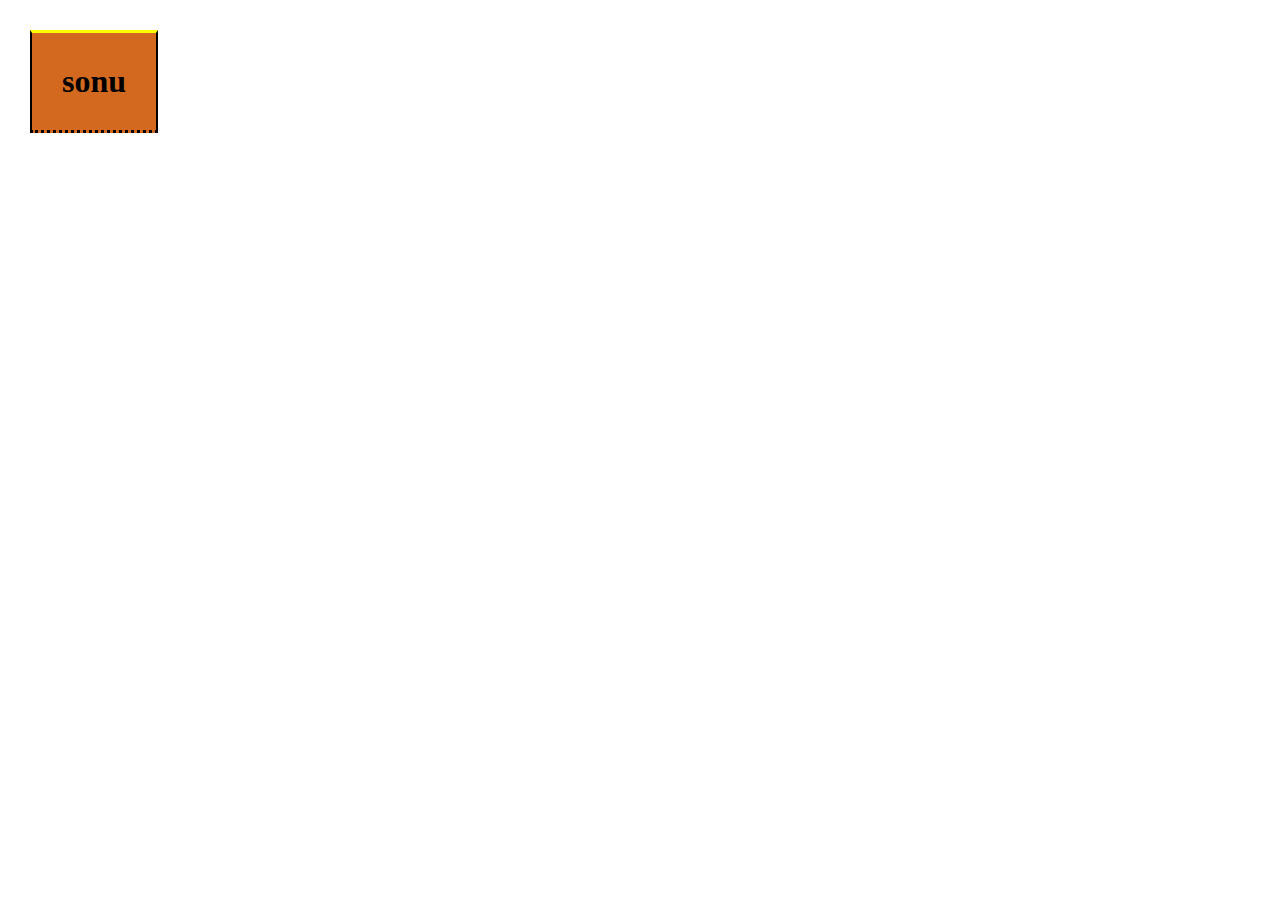
<file: box sizing/index.html>
<!DOCTYPE html>
<html lang="en">
<head>
    <meta charset="UTF-8">
    <meta name="viewport" content="width=device-width, initial-scale=1.0">
    <title>box sizing</title>
    <link rel="stylesheet" href="style.css">
</head>
<body>
    <h1>sonu</h1>
</body>
</html>
</file>
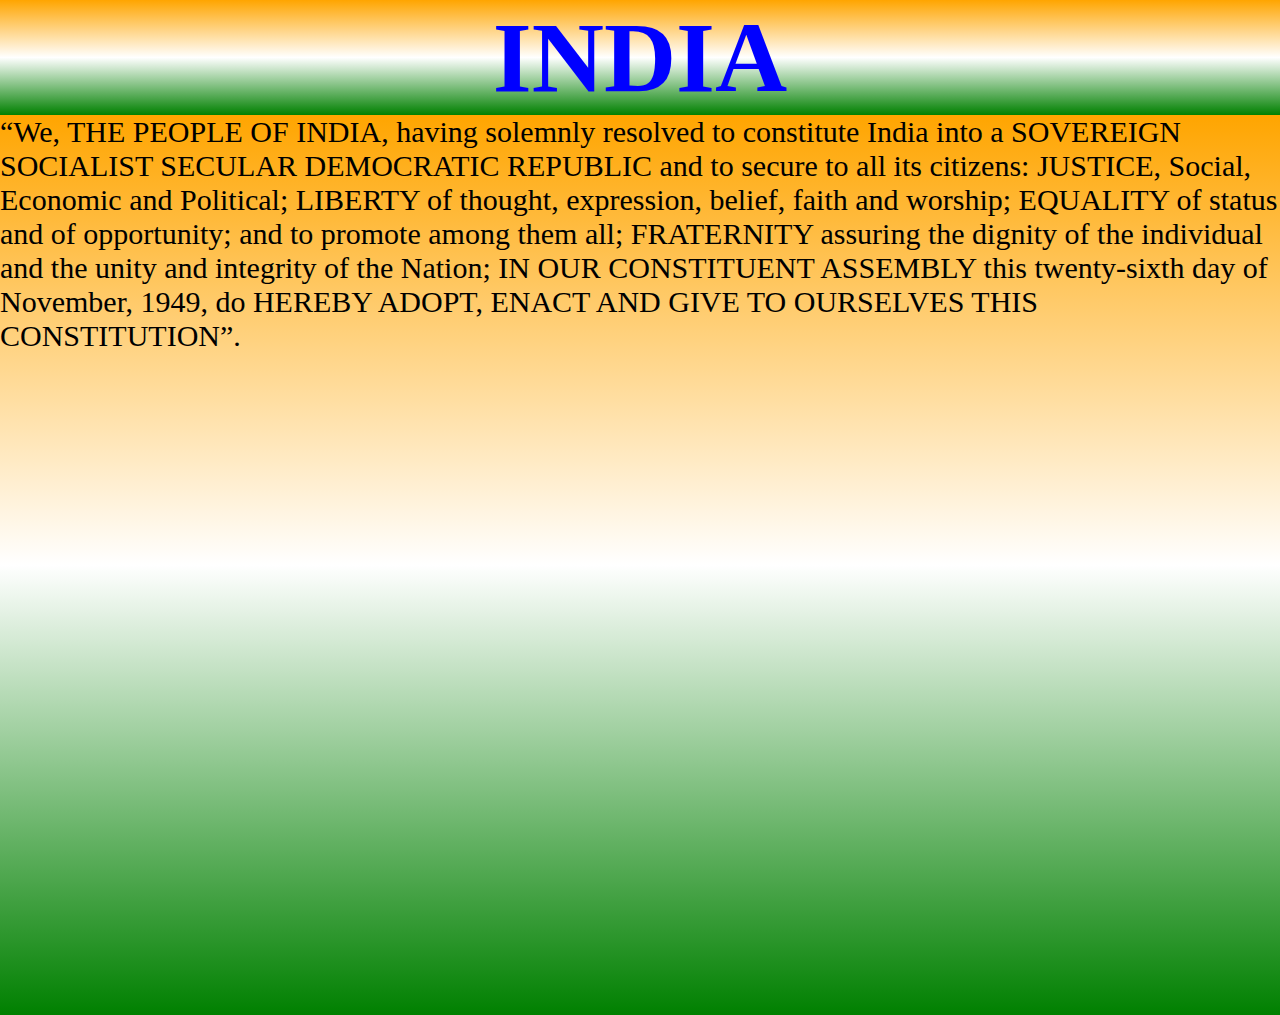
<file: colour in css/index.html>
<!DOCTYPE html>
<html lang="en">
  <head>
    <meta charset="UTF-8" />
    <meta name="viewport" content="width=device-width, initial-scale=1.0" />
    <title>Colour in CSS</title>
    <link rel="stylesheet" href="style.css" />
  </head>
  <body>
    <h1>INDIA</h1>
    <p>
      “We, THE PEOPLE OF INDIA, having solemnly resolved to constitute India
      into a SOVEREIGN SOCIALIST SECULAR DEMOCRATIC REPUBLIC and to secure to
      all its citizens: JUSTICE, Social, Economic and Political; LIBERTY of
      thought, expression, belief, faith and worship; EQUALITY of status and of
      opportunity; and to promote among them all; FRATERNITY assuring the
      dignity of the individual and the unity and integrity of the Nation; IN
      OUR CONSTITUENT ASSEMBLY this twenty-sixth day of November, 1949, do
      HEREBY ADOPT, ENACT AND GIVE TO OURSELVES THIS CONSTITUTION”.
    </p>
  </body>
</html>
</file>
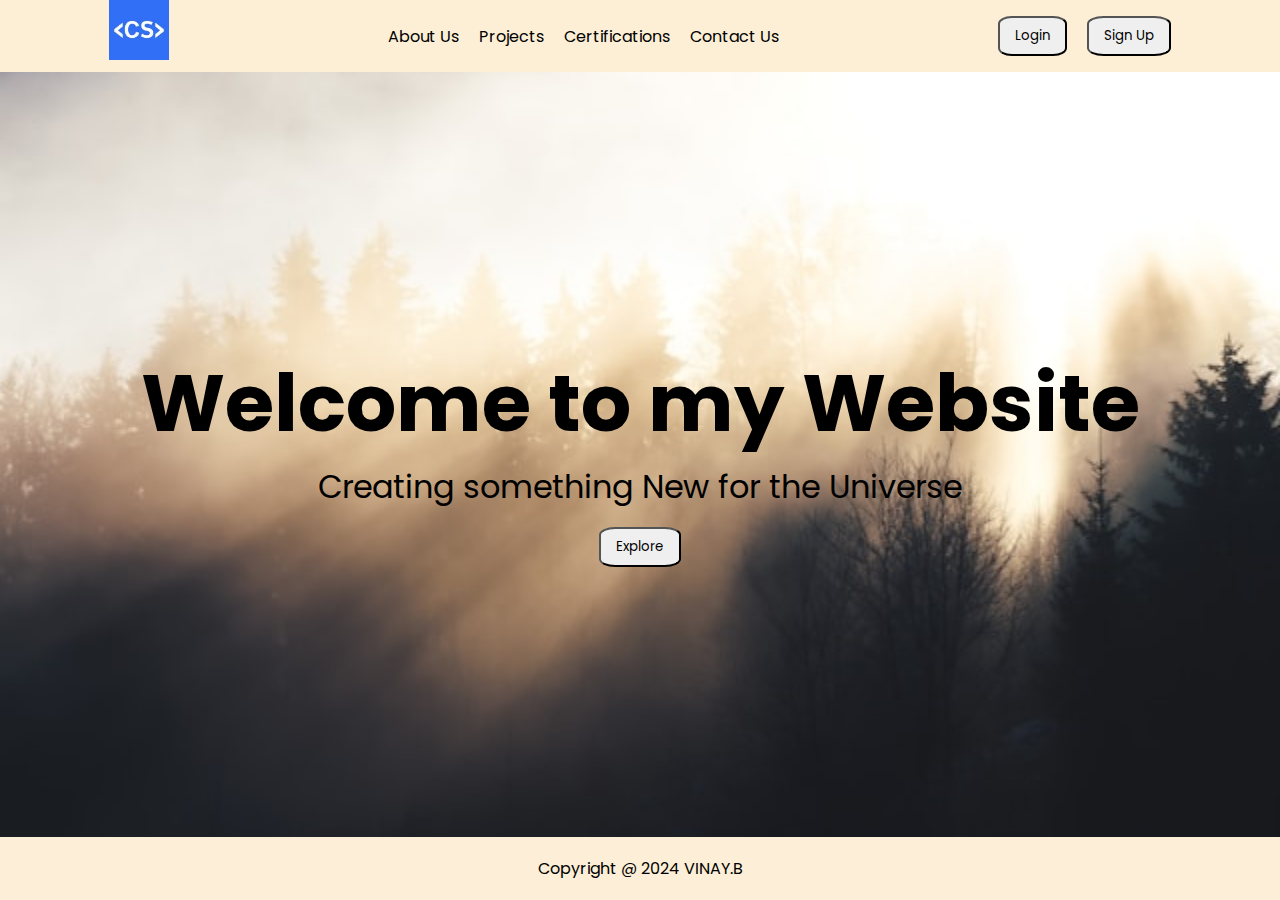
<file: FLEX BOX/index.html>
<!DOCTYPE html>
<html lang="en">
<head>
    <meta charset="UTF-8">
    <meta name="viewport" content="width=device-width, initial-scale=1.0">
    <title>flex box</title>
    <link rel="stylesheet" href="style.css">
</head>
<body>
    <header>
        <div class="logo">
            <img src="cs.jfif" alt="" class="main-logo">
        </div>
        <div class="menu">
           <ul class="list">
            <li>About Us</li>
            <li>Projects</li>
            <li>Certifications</li>
            <li>Contact Us</li>
            </ul>
        </div>
        <div class="login">
            <button>
             Login
        </button>
        <button> Sign Up</button>
    </div>
    </header>

    <main>
        <h1>Welcome to my Website</h1>
        <p>Creating something New for the Universe</p>
        <button>Explore</button>
    </main>
    <footer>Copyright @ 2024 VINAY.B</footer>
    
</body>     
</html>
</file>
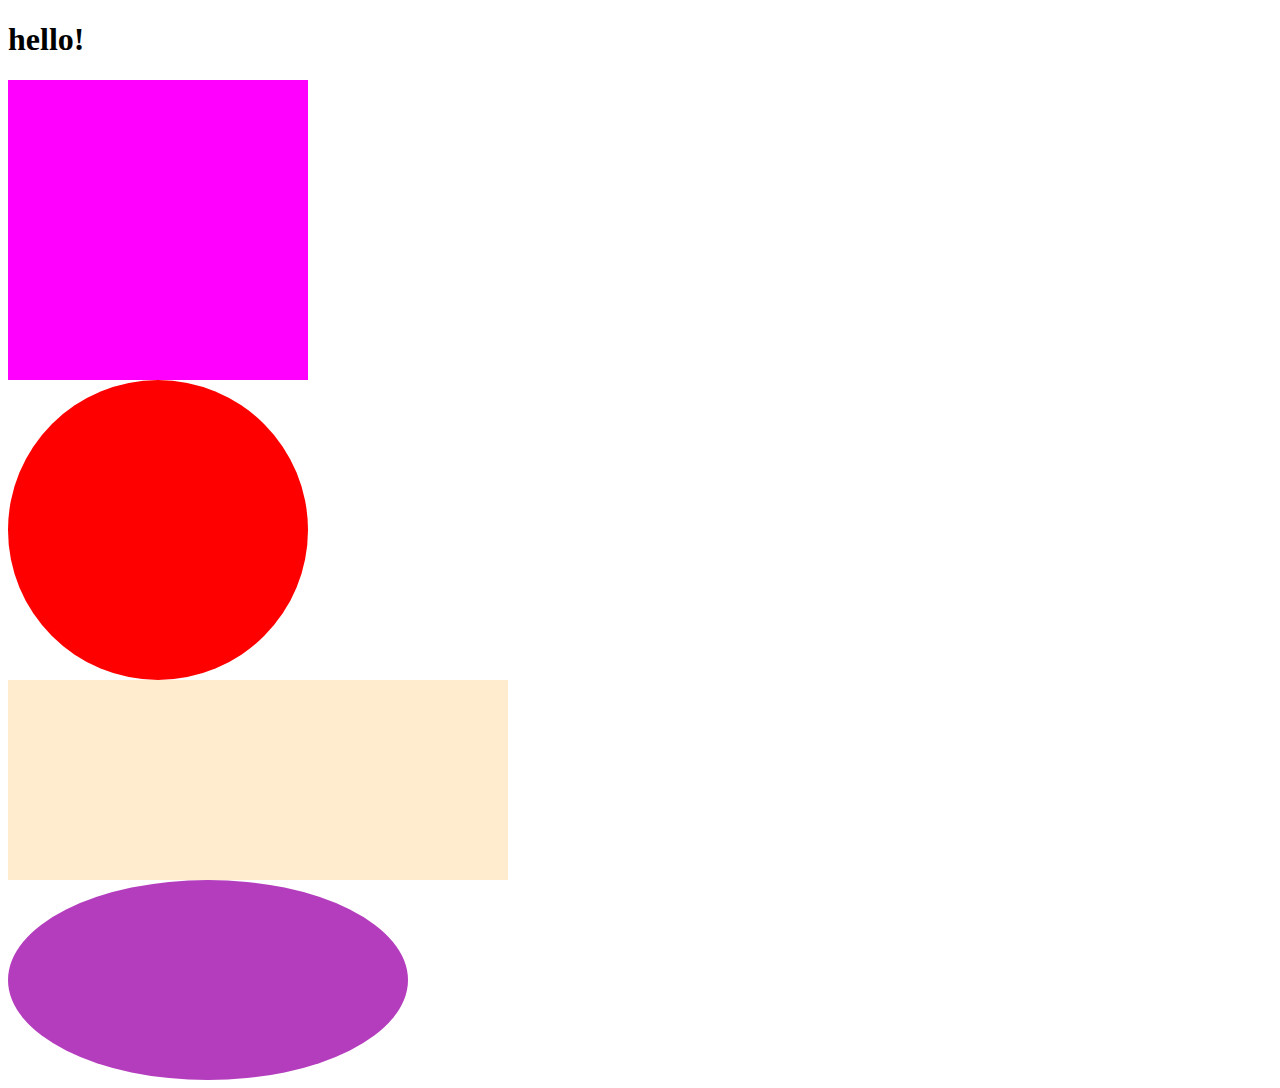
<file: inline vs  block/index.html>
<!DOCTYPE html>
<html lang="en">
<head>
    <meta charset="UTF-8">
    <meta name="viewport" content="width=device-width, initial-scale=1.0">
    <title>inline vs block</title>
    <link rel="stylesheet" href="style.css">
</head>
<body>
    <h1>hello!</h1>
    <div class="square"></div>
    <div class="circle"></div>
    <div class="rect"></div>
    <div class="oval"></div>
    
</body>
</html>
</file>
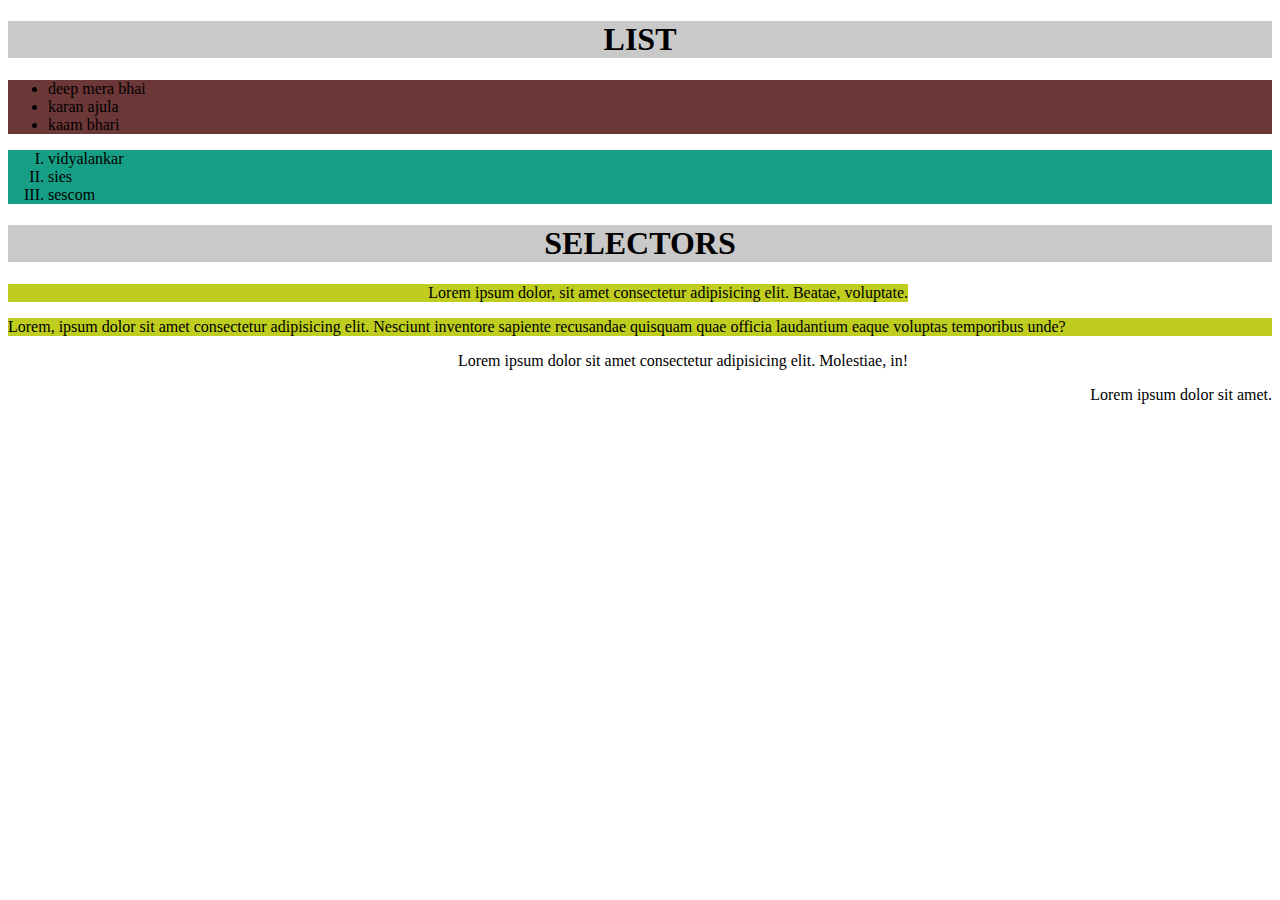
<file: LIST AND SELECTORS/index.html>
<!DOCTYPE html>
<html lang="en">
  <head>
    <meta charset="UTF-8" />
    <meta name="viewport" content="width=device-width, initial-scale=1.0" />
    <title>list and selecters</title>
    <link rel="stylesheet" href="index.css" />
  </head>
  <body>
    <h1>LIST</h1>
    <ul type="disc">
      <li>deep mera bhai</li>
      <li>karan ajula</li>
      <li>kaam bhari</li>
    </ul>
    <ol type="I">
      <li>vidyalankar</li>
      <li>sies</li>
      <li>sescom</li>
    </ol>
    <h1>SELECTORS</h1>
    <p class="yellow width">
      Lorem ipsum dolor, sit amet consectetur adipisicing elit. Beatae,
      voluptate.
    </p>
    <p></p>
    <p class="yellow">
      Lorem, ipsum dolor sit amet consectetur adipisicing elit. Nesciunt
      inventore sapiente recusandae quisquam quae officia laudantium eaque
      voluptas temporibus unde?
    </p>
    <p class="width">
      Lorem ipsum dolor sit amet consectetur adipisicing elit. Molestiae, in!
    </p>
    <P id="orange">
        Lorem ipsum dolor sit amet.   
    </P>
  </body>
</html>
</file>
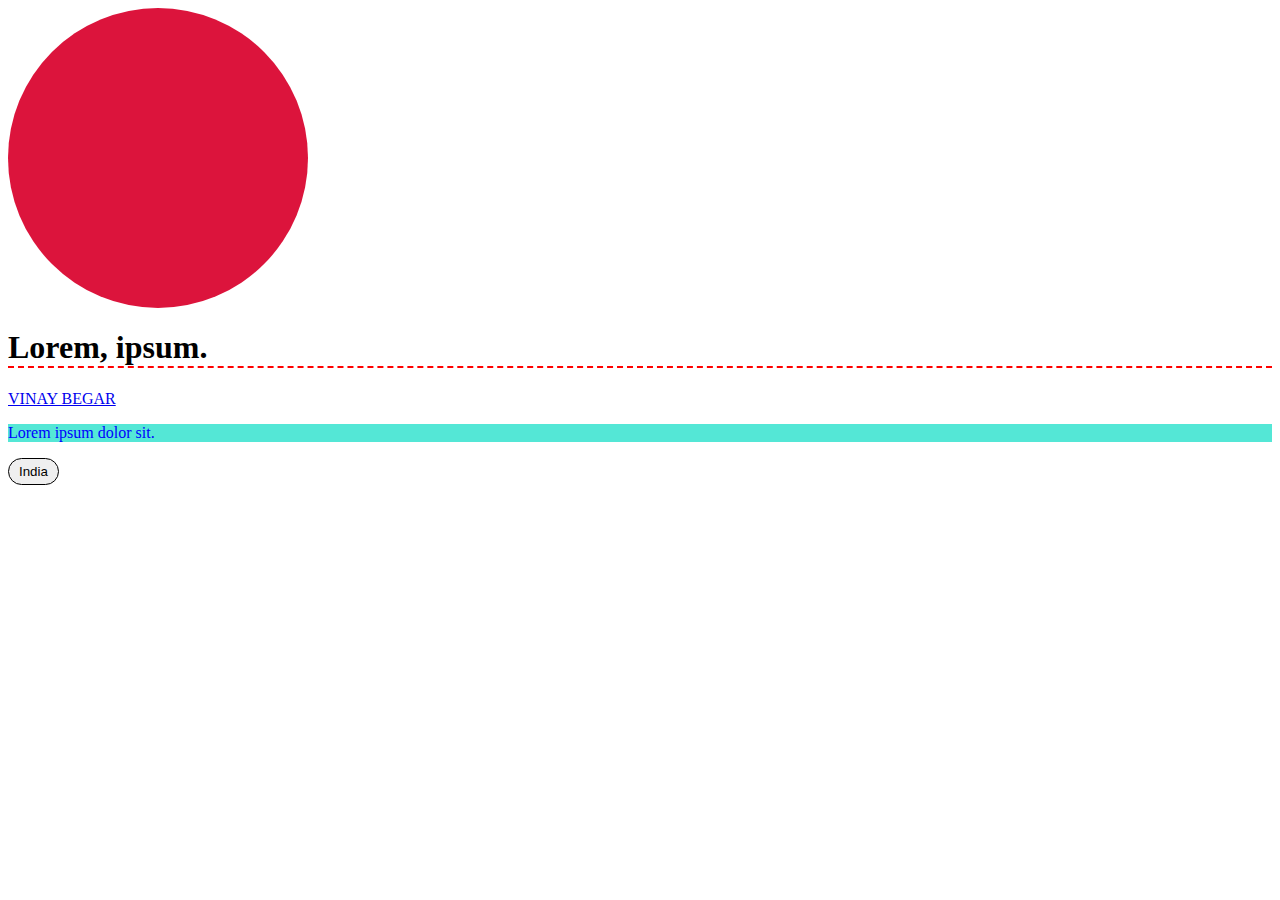
<file: pseudo selectors/index.html>
<!DOCTYPE html>
<html lang="en">
  <head>
    <meta charset="UTF-8" />
    <meta name="viewport" content="width=device-width, initial-scale=1.0" />
    <title>Pseudo Selectors</title>
    <link rel="stylesheet" href="style.css" />
  </head>
  <body>
    <h1 class="head">Lorem, ipsum.</h1>
    <a href="https://www.linkedin.com/in/vinay-begar/">VINAY BEGAR</a>
    <p>Lorem ipsum dolor sit.</p>
    <button>India</button>
  </body>
</html>
</file>
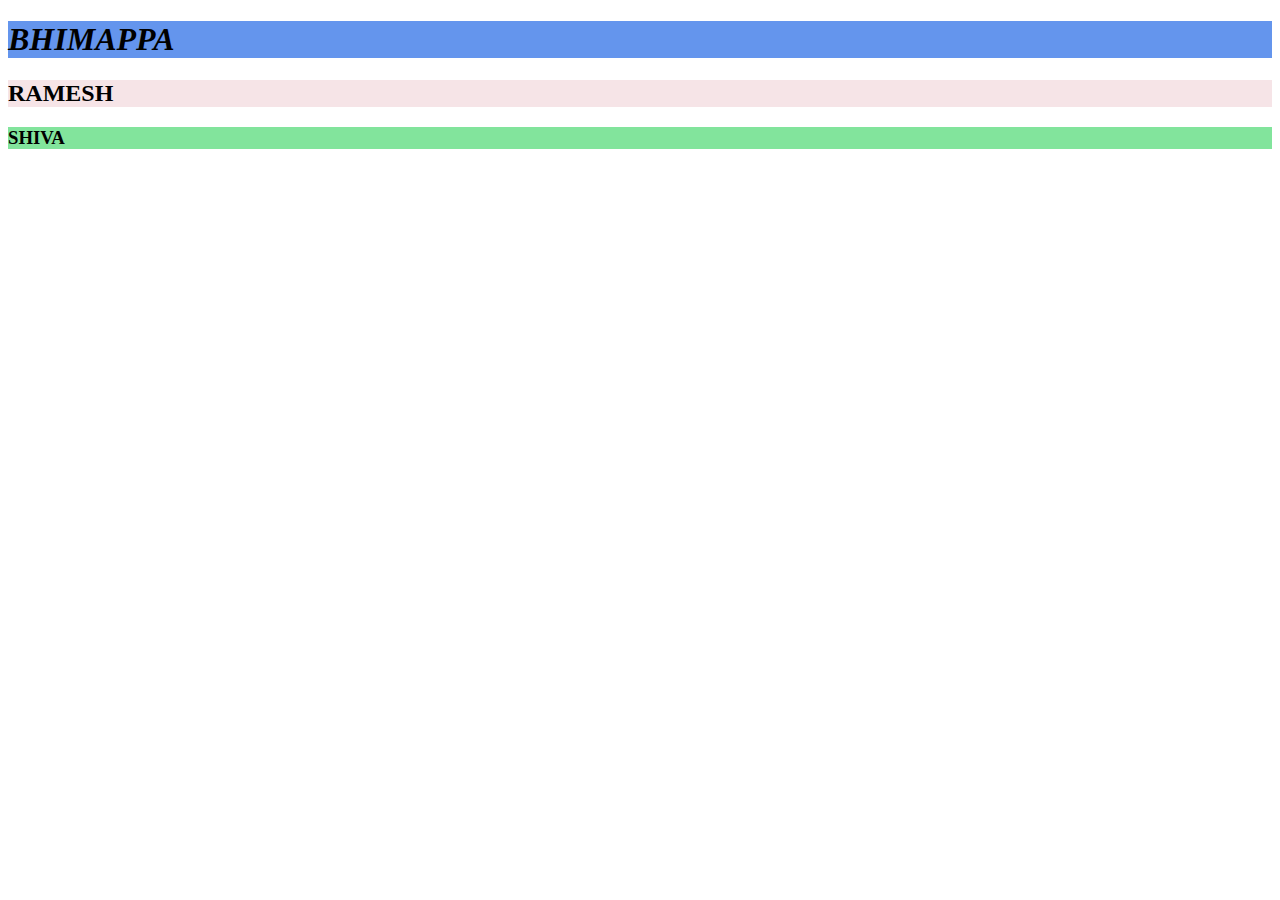
<file: external.html>
<!DOCTYPE html>
<html lang="en">
<head>
    <meta charset="UTF-8">
    <meta name="viewport" content="width=g, initial-scale=1.0">
    <title>Document</title>
    <link rel="stylesheet" href="external.css">
</head>
<body>
    <h1>BHIMAPPA</h1>
    <h2>RAMESH</h2>
    <h3>SHIVA</h3>
</body>
</html>
</file>
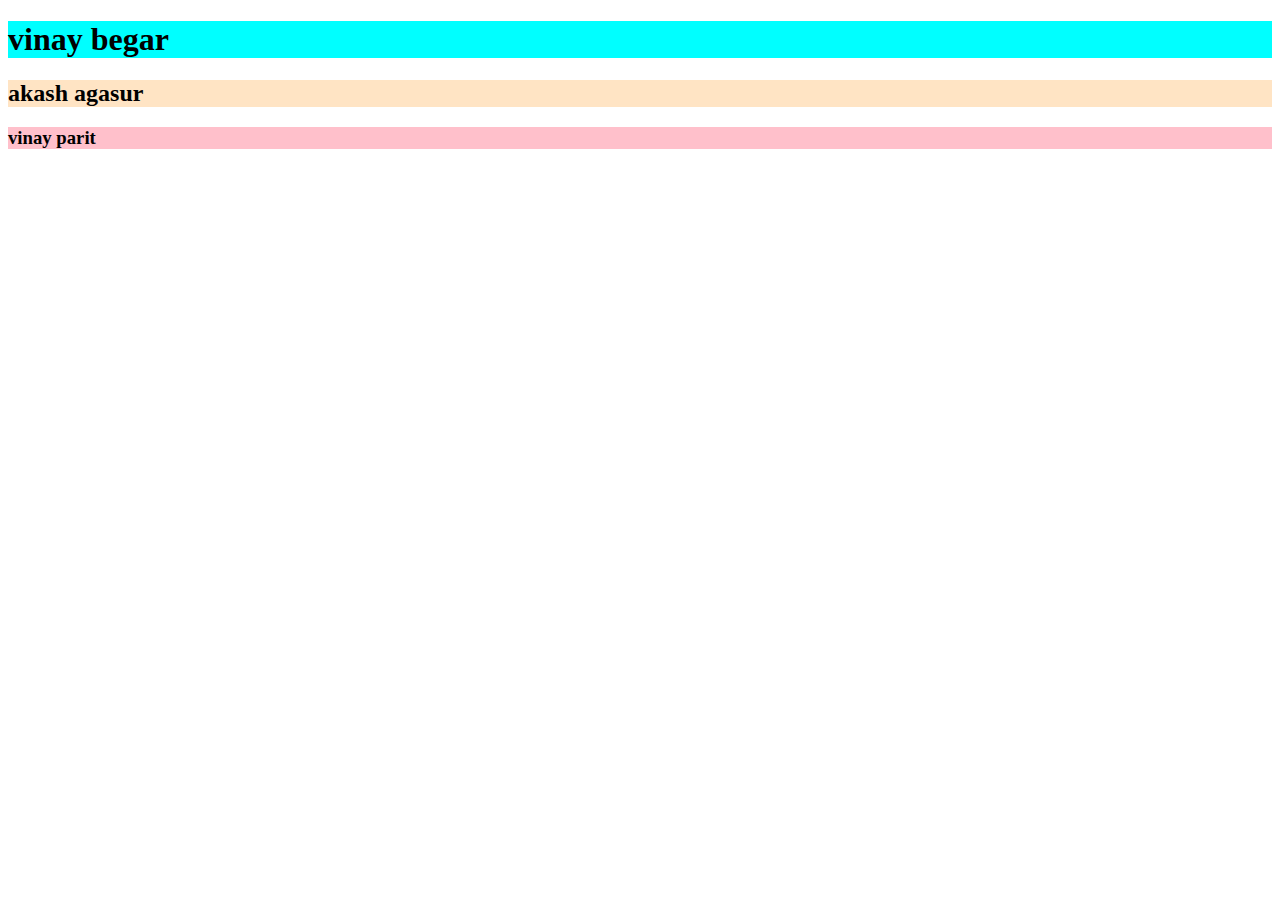
<file: inline.html>
<!DOCTYPE html>
<html lang="en">
<head>
    <meta charset="UTF-8">
    <meta name="viewport" content="width=device-width, initial-scale=1.0">
    <title>inline CSS</title>
</head>
<body>
    <h1 style="background-color: aqua;"> vinay begar</h1>
    <h2 style="background-color: bisque;"> akash agasur</h2>
    <h3 style="background-color: pink;"> vinay parit</h3>
    
</body>
</html>
</file>
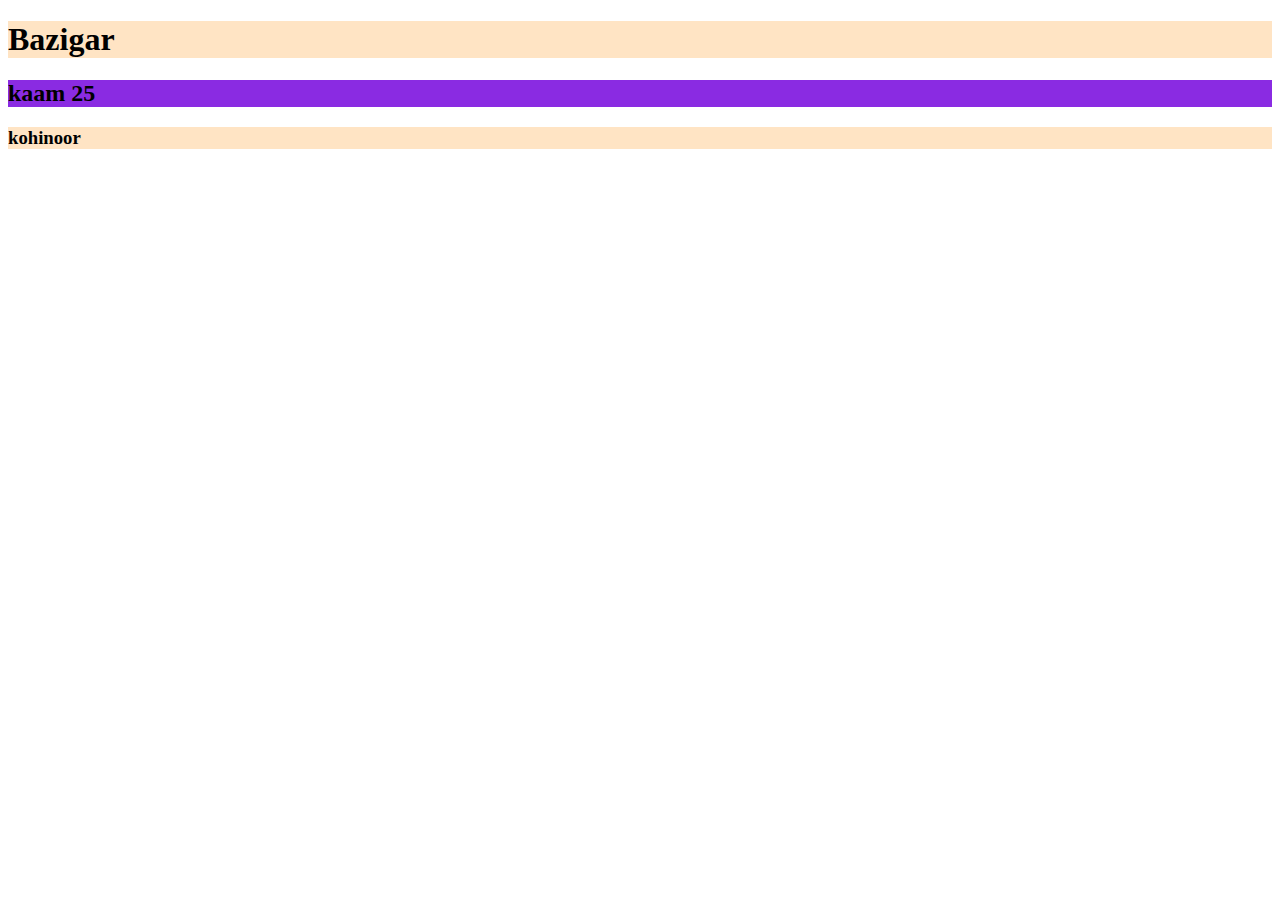
<file: internal.html>
<!DOCTYPE html>
<html lang="en">
<head>
    <meta charset="UTF-8">
    <meta name="viewport" content="width=device-width, initial-scale=1.0">
    <title>Internal and CSS</title>
    <style> 

        h1{
            background-color: bisque;
        }
        h2{
            background-color: blueviolet;
        }
        h3{
            background-color: bisque;
        }
    </style>
</head>
<body>
 <h1>Bazigar</h1>
<h2>kaam 25</h2>
<h3>kohinoor</h3>
</body>

</html>
</file>
<file: box sizing/style.css>
*{
    margin:0;
    padding: 0;
    box-sizing: border-box;
}
h1{
    background-color: chocolate;
    height: auto;
    width: fit-content;
    padding: 30px;
    border: 2px solid black;
    margin: 30px 20px 10px 30px;
    border-bottom: dotted black;
    border-top: solid yellow;
}
</file>
<file: colour in css/style.css>
*{
    margin: 0;
    padding: 0;
    box-sizing: border-box;
}
/*
1.color name -blue violet
2.RGB value-rgb(111,111,111)
3.hash value-#00fff00
4.RGBA-RGB+APLHA(transparancy)
5.linear-gradient-(to top,pink,blue,white,crimson)
*/
p{
  background: linear-gradient(to bottom,orange,white,green);
    height: 100vh;
    font-size:30px;
}

h1{
    color: blue;
    font-size: 100px;
    
    text-align: center;
    background: linear-gradient(to bottom,orange,white,green);

}
</file>
<file: FLEX BOX/style.css>
@import url('https://fonts.googleapis.com/css2?family=Poppins&display=swap');
*{
    font-family: "Poppins", sans-serif;
    margin: 0;
    padding: 0;
    box-sizing: border-box;
}
header{
    display: flex;
    justify-content:  space-around;
    background-color:#FCEFD6;
}
.logo{
     display: flex;
     

}
.main-logo{
    height: 60px;
    width: 60px;
}
.list{
    
    display: flex;
    align-items: center;
    list-style: none;
    gap: 20px;
    height: 100%;
}
.login{
    height: 8vh;
    display: flex;
    align-items: center;
    gap: 20px;

}
button{
    padding: 8px 15px;
    border-radius: 20%;
}
main{
    height: 85vh;
    display: flex;
    justify-content: center;
    align-items: center;
    flex-direction: column;
    background-size: cover;
    background-position: center;
    background-image:url(mountain.jpg);

}
main > h1{
    font-size: 5rem;
}
main > p{
    font-size: 2rem;
    margin-bottom: 1rem;
}
footer{
    height: 7vh;
    display: flex;
    justify-content: center;
    align-items: center;
    background-color:#FCEED7 ;
    
}
</file>
<file: inline vs  block/style.css>
.square{
    background-color:magenta;
    height:300px;width: 300px;
}
.circle{
    background-color: red;
    height:300px;width: 300px;
    border-radius: 50%;
}
.rect{
    background-color:blanchedalmond;
    height: 200px;width: 500px;
}
.oval{
    background-color: #b43dbd;
    height: 200px;width: 400px;
    border-radius: 50%;
}
</file>
<file: LIST AND SELECTORS/index.css>
ul{
    background-color: #6c3737;
}
ol{
    background-color: #169f84;
}
h1{
    background-color: #c9c9c9;
    text-align: center;
}
.yellow{
    background-color: rgb(191, 206, 30);
    text-align: justify;
}
.width{
    width: 900px;
    text-align:end;
}
#orange{
    text-align: right;
}
</file>
<file: pseudo selectors/style.css>
/* Before and After Pseudo Selectors */
body::before {
  content: "";
  display: block;
  height: 300px;
  width: 300px;
  border-radius: 50%;
  background-color: crimson;
}

.head::after {
  content: "";
  display: block;
  border-bottom: 2px dashed red;
}

/* Hover and Active */
a:hover {
  background-color: green;
}
a:active {
  background-color: pink;
}
p {
  color: blue;
  background-color: #54e7d6;
}

p:hover {
  color: magenta;
  text-align: center;
}

button {
  padding: 5px 10px;
  border: 1px solid black;
  border-radius: 20px;
}
button:hover {
  background: linear-gradient(orange, white, green);
  color: blue;
  padding: 30px 20px;
}

button:active {
  background-color: violet;
  color: aqua;
}
</file>
<file: external.css>
h1{
    background-color: cornflowerblue;
    font-style: italic;
}
h2{
    background-color: rgb(246, 228, 231);
}
h3{
    background-color: #82e49c;
}
</file>
